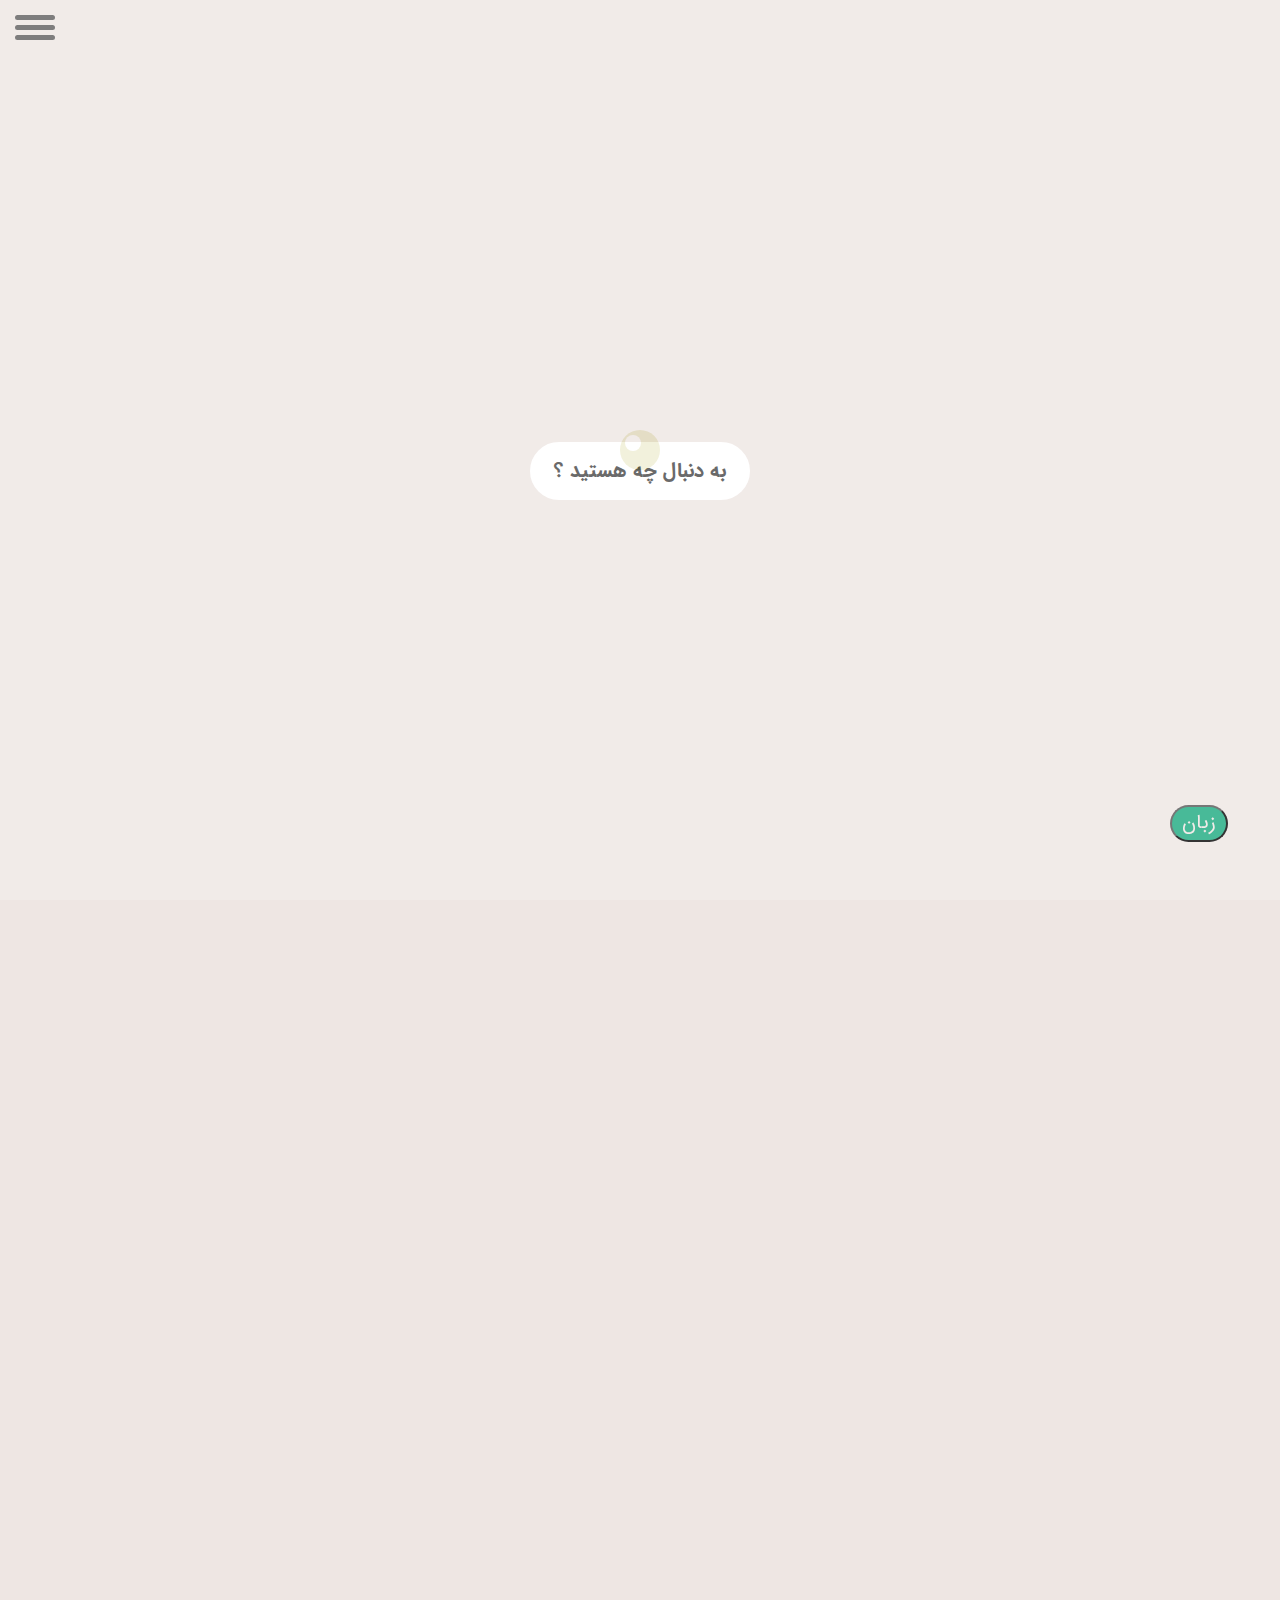
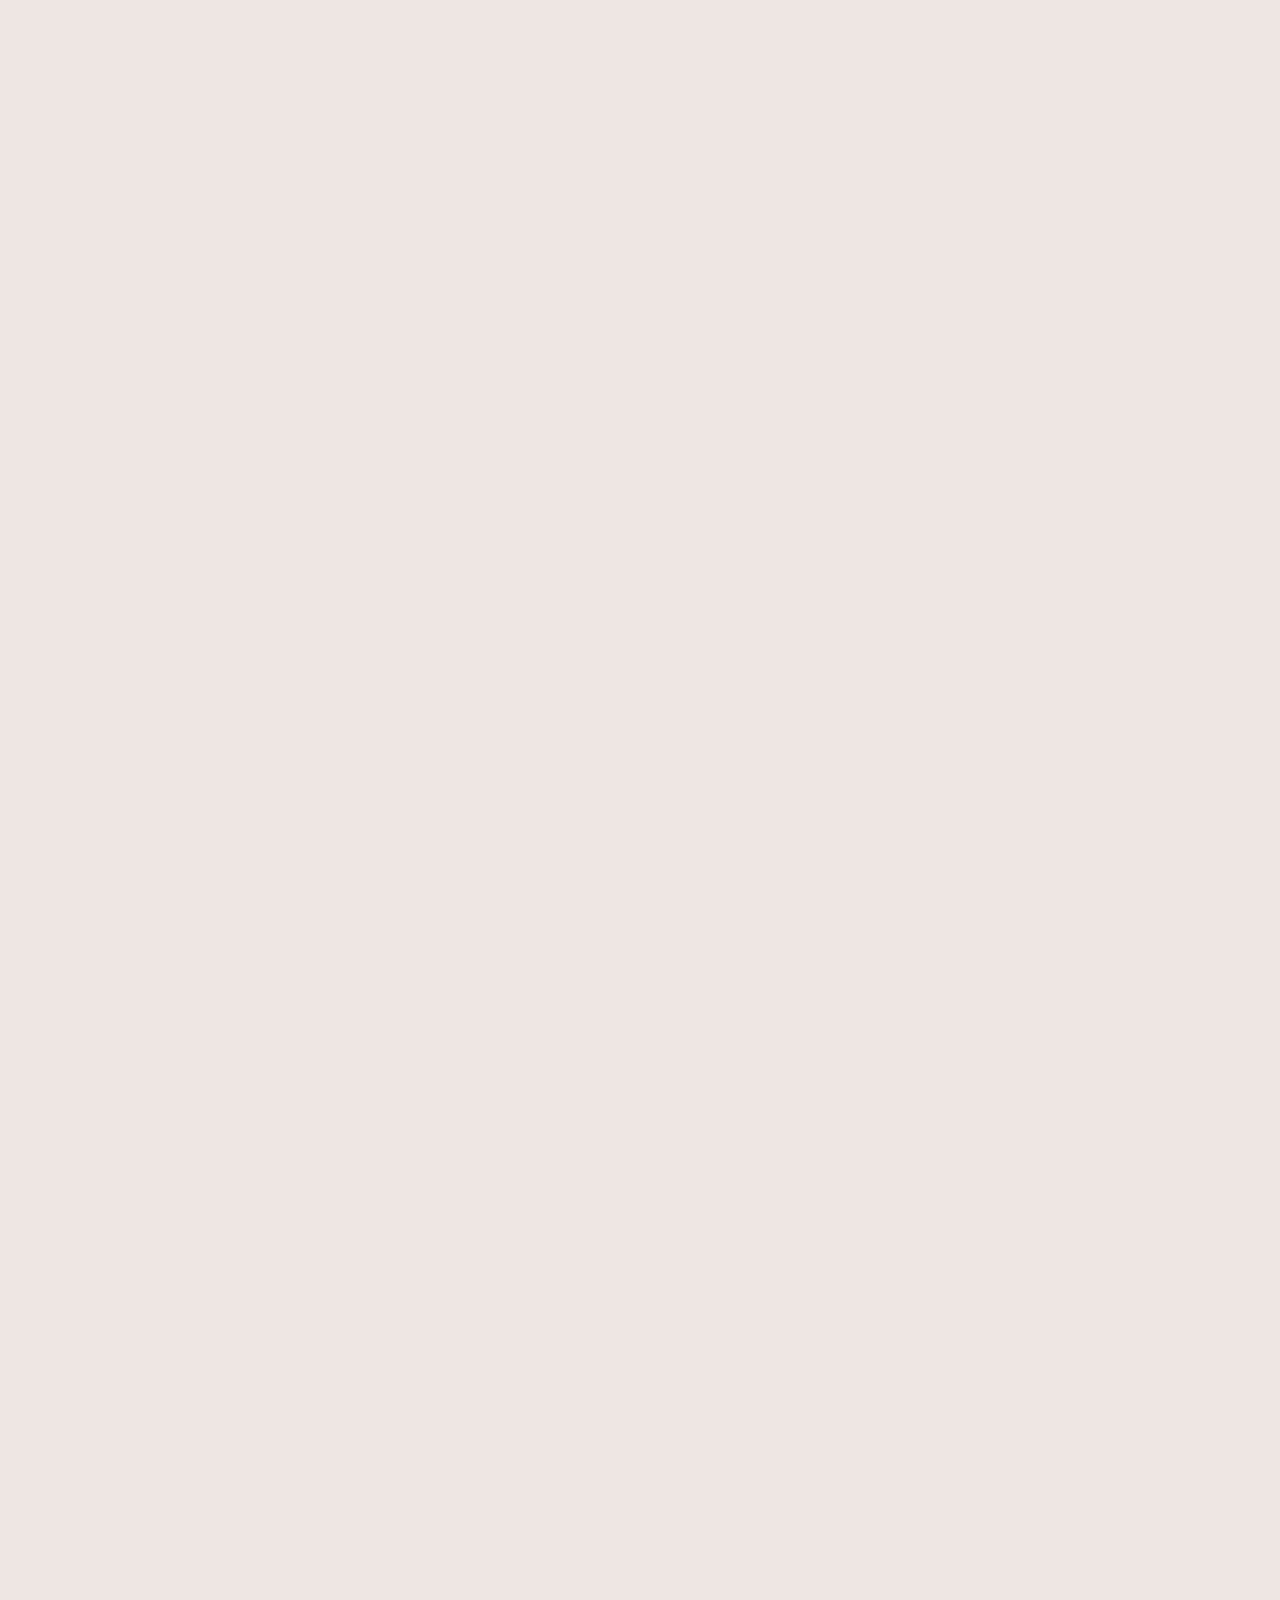
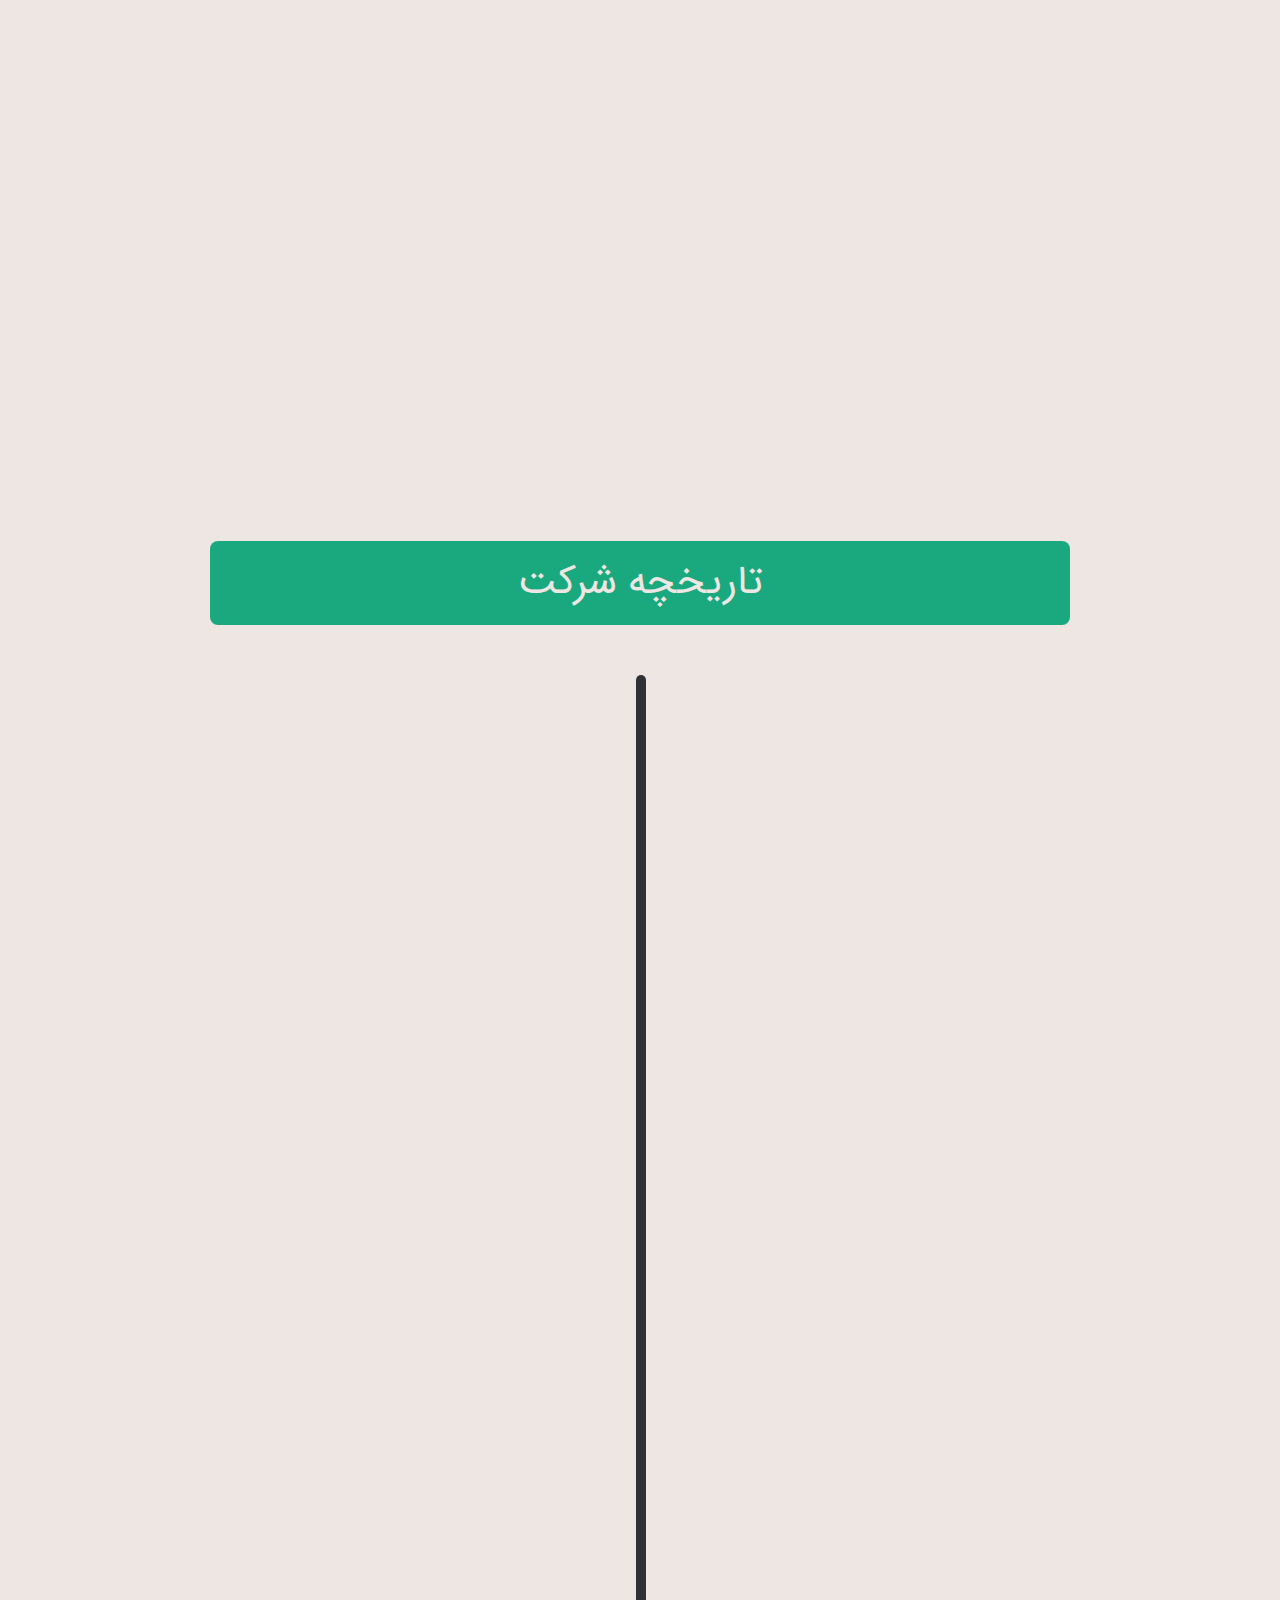
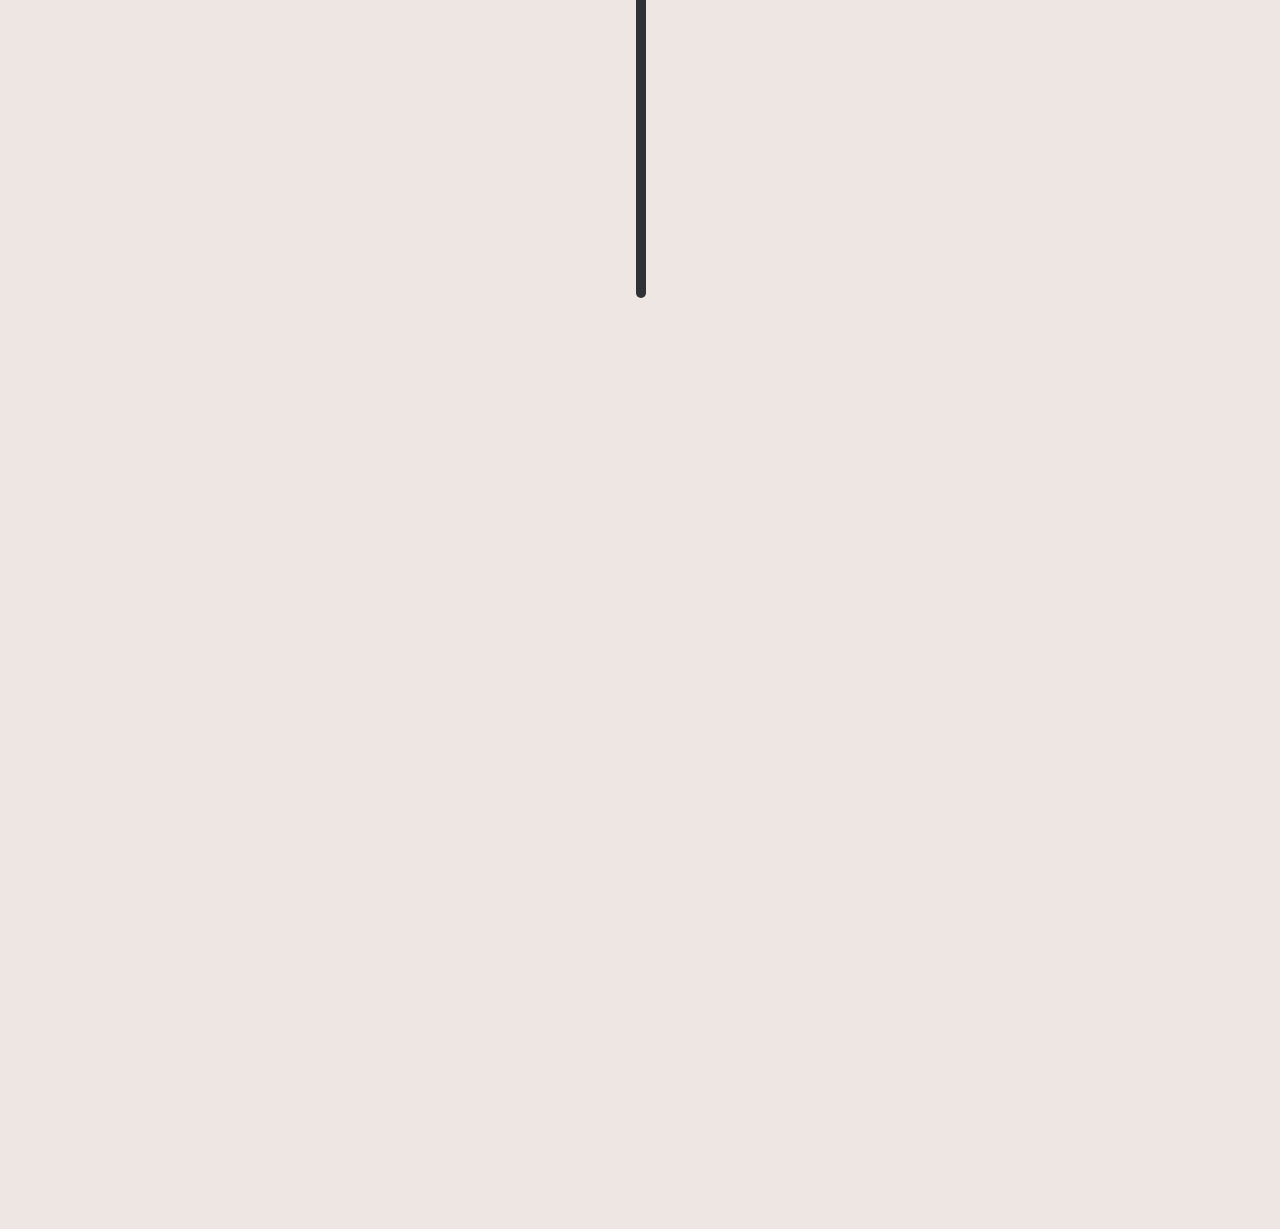
<file: index.html>
<!DOCTYPE html>
<html>
<head>

<meta charset="UTF-8">
<meta http-equiv="X-UA-Compatible" content="IE=Edge">
<meta name="description" content="">
<meta name="keywords" content="">
<meta name="author" content="">
<meta name="viewport" content="width=device-width, initial-scale=1, maximum-scale=1">

<title>مجموعه شرکت افزا گستر ساتیار</title>
<!--

Template 2085 Neuron

http://www.tooplate.com/view/2085-neuron

-->
<link rel="stylesheet" href="css/bootstrap.min.css">
<link rel="stylesheet" href="css/font-awesome.min.css">

<!-- Main css -->
<link rel="stylesheet" href="css/style.css">
<link href="https://fonts.googleapis.com/css?family=Lora|Merriweather:300,400" rel="stylesheet">

</head>
<body>

<!-- PRE LOADER -->

<div class="preloader">
     <div class="sk-spinner sk-spinner-wordpress">
          <span class="sk-inner-circle"></span>
     </div>
</div>

<!-- Navigation section  -->
<div class="hamberger-btn">
          <div class="bar"></div>
          <div class="bar"></div>
          <div class="bar"></div>
     </div>
<nav class="nav-menu">
   
     <ul class="nav-items">
        <li class="nav-item">
            <a href="#products-container">محصولات</a>
       </li>
          <li class="nav-item">
               <a href="#timeline-container">درباره </a>
          </li>
         <li class="nav-item">
              <a href="#contact-container">ارتباط با ما </a>
       </li>
     </ul>
     
</nav>

<div class="lang-btns">
  <input type="button" class="lang-btn fa-lang" value="FA">
  <input type="button" class="langs-togller" value="زبان">
  <input type="button" class="lang-btn en-lang" value="EN">
</div>
<!-- Home Section -->

<section>
               <div class="site-cover">
                    <video autoplay muted loop id="myVideo">
                         <source src="https://www.w3schools.com/howto/rain.mp4" type="video/mp4">
                         Your browser does not support HTML5 video.
                       </video>
                    <div class="cover-ui">
                         <a href="#blog" id="search-btn" class="smoothScroll btn btn-default" style="font-size:2rem"> به دنبال چه هستید ؟</a>
                         <div id="search-input">
                         <div src="images/search-icon.svg" id="start-search"></div>
                         <input type="text" placeholder="جستجو در سایت"/>
                         </div>
                    </div>
               </div>
</section>


<!--Products Section-->
<div id="products-container">
  <figure class="snip1256">
            <img src="./images/Products.jpg" alt="sample42"/>
            <figcaption>
              <h3>Dylan Meringue</h3>
              <p>The strength to change what I can, the inability to accept what I can't and the incapacity to tell the difference.</p><a href="#" class="read-more">Read More</a>
            </figcaption>
  </figure>
  <figure class="snip1256">
            <img src="./images/Products.jpg" alt="sample42"/>
            <figcaption>
              <h3>Dylan Meringue</h3>
              <p>The strength to change what I can, the inability to accept what I can't and the incapacity to tell the difference.</p><a href="#" class="read-more">Read More</a>
            </figcaption>
  </figure>
  <figure class="snip1256">
    <img src="./images/home-bg.jpg" alt="sample42"/>
    <figcaption>
      <h3>Dylan Meringue</h3>
      <p>The strength to change what I can, the inability to accept what I can't and the incapacity to tell the difference.</p><a href="#" class="read-more">Read More</a>
    </figcaption>
</figure>
  <figure class="snip1256">
            <img src="./images/Products.jpg" alt="sample42"/>
            <figcaption>
              <h3>Dylan Meringue</h3>
              <p>The strength to change what I can, the inability to accept what I can't and the incapacity to tell the difference.</p><a href="#" class="read-more">Read More</a>
            </figcaption>
  </figure>
  <figure class="snip1256">
    <img src="./images/home-bg.jpg" alt="sample42"/>
    <figcaption>
      <h3>Dylan Meringue</h3>
      <p>The strength to change what I can, the inability to accept what I can't and the incapacity to tell the difference.</p><a href="#" class="read-more">Read More</a>
    </figcaption>
</figure>
  <figure class="snip1256">
            <img src="./images/Products.jpg" alt="sample42"/>
            <figcaption>
              <h3>Dylan Meringue</h3>
              <p>The strength to change what I can, the inability to accept what I can't and the incapacity to tell the difference.</p><a href="#" class="read-more">Read More</a>
            </figcaption>
  </figure>
  <figure class="snip1256">
            <img src="./images/Products.jpg" alt="sample42"/>
            <figcaption>
              <h3>Dylan Meringue</h3>
              <p>The strength to change what I can, the inability to accept what I can't and the incapacity to tell the difference.</p><a href="#" class="read-more">Read More</a>
            </figcaption>
  </figure>

  <figure class="snip1256">
    <img src="./images/home-bg.jpg" alt="sample42"/>
    <figcaption>
      <h3>Dylan Meringue</h3>
      <p>The strength to change what I can, the inability to accept what I can't and the incapacity to tell the difference.</p><a href="#" class="read-more">Read More</a>
    </figcaption>
</figure>
  <figure class="snip1256">
            <img src="./images/Products.jpg" alt="sample42"/>
            <figcaption>
              <h3>Dylan Meringue</h3>
              <p>The strength to change what I can, the inability to accept what I can't and the incapacity to tell the difference.</p><a href="#" class="read-more">Read More</a>
            </figcaption>
  </figure>
  <figure class="snip1256">
            <img src="./images/home-bg.jpg" alt="sample42"/>
            <figcaption>
              <h3>Dylan Meringue</h3>
              <p>The strength to change what I can, the inability to accept what I can't and the incapacity to tell the difference.</p><a href="#" class="read-more">Read More</a>
            </figcaption>
  </figure>
  <figure class="snip1256">
            <img src="./images/home-bg.jpg" alt="sample42"/>
            <figcaption>
              <h3>Dylan Meringue</h3>
              <p>The strength to change what I can, the inability to accept what I can't and the incapacity to tell the difference.</p><a href="#" class="read-more">Read More</a>
            </figcaption>
  </figure>
  <figure class="snip1256">
            <img src="./images/home-bg.jpg" alt="sample42"/>
            <figcaption>
              <h3>Dylan Meringue</h3>
              <p>The strength to change what I can, the inability to accept what I can't and the incapacity to tell the difference.</p><a href="#" class="read-more">Read More</a>
            </figcaption>
  </figure>
  <figure class="snip1256">
            <img src="./images/home-bg.jpg" alt="sample42"/>
            <figcaption>
              <h3>Dylan Meringue</h3>
              <p>The strength to change what I can, the inability to accept what I can't and the incapacity to tell the difference.</p><a href="#" class="read-more">Read More</a>
            </figcaption>
  </figure>
  <figure class="snip1256">
            <img src="./images/home-bg.jpg" alt="sample42"/>
            <figcaption>
              <h3>Dylan Meringue</h3>
              <p>The strength to change what I can, the inability to accept what I can't and the incapacity to tell the difference.</p><a href="#" class="read-more">Read More</a>
            </figcaption>
  </figure>

  
  </div>

<!--TimeLine Section-->
<div id="timeline-container">
<div class="wrapper">
     <h1>تاریخچه شرکت</h1>
     <div class="timeline">
       <dl class="timeline--entry">
         <dt class="timeline--entry__title">شروع</dt>
         <dd class="timeline--entry__detail">مجموعه شرکت افزا گستر ساتیار به منظور فعالیت در زمینه سیستم های تهویه مطبوع تاسیس گردید و راه پر فراز و نشیب رشد و پیشرفت به منظور کسب تجربه و خدمت به پیشرفت تکنولوژی در کشور با همراهی مدیران و متخصصین در این زمینه پیموده است</dd>
       </dl>
       <dl class="timeline--entry">
         <dt class="timeline--entry__title">-</dt>
         <dd class="timeline--entry__detail"> همواره اهداف مدیران ، شرکا و همکاران متخصص ما بر شناخت نیاز های مشتریان و ارائه خدمات بهینه مبتنی بر پیشرفت ترین تکنولوژی های روز به سراسر ایران و دنیا می باشد  </dd>
       </dl>
       <dl class="timeline--entry">
         <dt class="timeline--entry__title">-</dt>
         <dd class="timeline--entry__detail"> هم اکنون این محجموعه شامل شش واحد جداگانه طراحی ، تولید ،R&D ، نصب و راه اندازی ، تعمیر و نگهداری ،مشاوره و اجرا میباشد و با گردآوری این بخش ها تحت نامی یکسان سعی در ارائه کامل خدمات و محصولات با کیفیت به سازمان ها و نهاد های دولتی ، شرکت های خصوصی و اشخاص را دارد </dd>
       </dl>
       <dl class="timeline--entry">
        <dt class="timeline--entry__title">-</dt>
        <dd class="timeline--entry__detail">بالا بردن کیفیت کارهای ارائه شده در چهارچوب استاندارد های حاکم دنیا ، امری نیست که به طور اتفاقی حاصل گردد . دیدگاه بلندمدت در تحقیق ، تولید،عرضه و پشتیبانی از جمله نگرش راهبردی ما در کار است ، نگرشی که به شهادت آن چه انجام گرفته است برای مجموعه افرا گستر ساتیار تخصص و برای مشتریان آن رضایت را به همراه داشته است.</dd>
      </dl>
         </div>
         </div>
         </div>




<!-- Footer Section -->
<div id="contact-container">
<div class="container">
    <div class="row">
        <h1>ارتباط با ما</h1>
    </div>
    <div class="row input-container">
        <div class="col-xs-12">
          <div class="styled-input wide">
            <input type="text" required />
            <label>نام</label> 
          </div>
        </div>
        <div class="col-xs-12">
            <div class="styled-input wide">
              <input type="text" required />
              <label>نام خانوادگی</label> 
            </div>
          </div>
        <div class="col-md-6 col-sm-12">
          <div class="styled-input">
            <input type="text" required />
            <label>ایمیل</label> 
          </div>
        </div>
        <div class="col-md-6 col-sm-12">
          <div class="styled-input" style="float:right;">
            <input type="text" required />
            <label> اطلاعات تماس</label> 
          </div>
        </div>
        <div class="col-xs-12">
            <div class="styled-input wide">
                <textarea required></textarea>
                <label>آدرس </label>
              </div>
          <div class="styled-input wide">
            <textarea required></textarea>
            <label>متن پیام</label>
          </div>
        </div>
        <div class="col-xs-12">
          <div class="btn-lrg submit-btn">ارسال </div>
        </div>
    </div>
  </div>

</div>

<!-- SCRIPTS -->

<script src="js/jquery.js"></script>
<script src="js/bootstrap.min.js"></script>
<script src="js/jquery.parallax.js"></script>
<script src="js/jquery.waypoints.js"></script>
<script src="js/smoothscroll.js"></script>
<script src="js/custom.js"></script>
<script src="./js/myBehave.js"></script>
</body>
</html>
</file>
<file: css/style.css>
/*--------Color Pallete-------------
green = #1AA97E
black = #0A140B
white = #EEE6E3
-------------------------------------*/
@font-face{
  font-family: "IRANSans";
  src:url("../fonts/IRANSans.ttf");
}
@font-face{
  font-family: "IRANSans_Bold";
  src:url("../fonts/IRANSans_Bold.ttf");
  font-weight: 400;
}
:root{
  --pallet-green--:#1AA97E;
  --pallet-black--:rgb(46,50,54);
  --pallet-white--:#EEE6E3;
}

html,body{
  background-color: var(--pallet-white--);
  font-family: "IRANSans";
}


.btn-success:focus {
  background-color: #000;
  border-color: transparent;
}




/*---------------------------------------
    Preloader section              
-----------------------------------------*/

.preloader {
  position: fixed;
  top: 0;
  left: 0;
  width: 100%;
  height: 100%;
  z-index: 99999;
  display: flex;
  flex-flow: row nowrap;
  justify-content: center;
  align-items: center;
  background: none repeat scroll 0 0 #ffffff;
}

.sk-spinner-wordpress.sk-spinner {
  background-color: #bfba55;
  width: 40px;
  height: 40px;
  border-radius: 40px;
  position: relative;
  -webkit-animation: sk-innerCircle 1s linear infinite;
  animation: sk-innerCircle 1s linear infinite; 
}

.sk-spinner-wordpress .sk-inner-circle {
  display: block;
  background-color: #ffffff;
  width: 16px;
  height: 16px;
  position: absolute;
  border-radius: 8px;
  top: 5px;
  left: 5px; 
}

@-webkit-keyframes sk-innerCircle {
  0% {
    -webkit-transform: rotate(0);
            transform: rotate(0); }

  100% {
    -webkit-transform: rotate(360deg);
            transform: rotate(360deg); } }

@keyframes sk-innerCircle {
  0% {
    -webkit-transform: rotate(0);
            transform: rotate(0); }

  100% {
    -webkit-transform: rotate(360deg);
            transform: rotate(360deg); } }



/*---------------------------------------
    Main Navigation             
-----------------------------------------*/

.nav-menu{
  position: fixed;
  z-index: 19;
  width: 100%;
  display: none;
  opacity: 0;
  padding: 8rem 2rem 0 2rem;
  background: linear-gradient(to right,rgba(14, 13, 13, 1),rgba(26, 26, 26, 0.8),rgba(43, 42, 42, 0.7),rgba(36, 36, 36, .5), transparent 90%);
  transition: opacity .5s;
  border: none;
  height: 100vh;
}

.open-menu{
  opacity: 1 !important;
}
.nav-items {
  list-style: none;
}
.nav-item a{
  text-decoration: none;
  color: rgb(132, 139, 139);
  font-size: 3rem;
}

.nav-item a:hover{
  color: rgb(250, 250, 250);
}

.lang-btns{
  display: flex;
  flex-direction: column;
  width: 6rem;
  position: fixed;
  bottom: 2%;
  right: 4%;
  z-index: 500;
  justify-content: center;
  align-items: center;
  font-size: 2rem;
}

.langs-togller{
  border-radius: 6rem;
  z-index: 60;
  background-color: var(--pallet-green--);
  color: var(--pallet-white--);
  border: 1px solid --pallet-white--;
  padding: .2rem 1rem;
}

.langs-togller:focus{
  outline: none;
}
.lang-btn{
  border-radius: 50%;
  z-index: 50;
  opacity: 0;
  transition: opacity .4s,transform .4s;
  width: 4rem;
  height: 4rem;
  background: var(--pallet-black--);
  color: var(--pallet-green--);
}
.lang-btn:focus{
  outline: none;
}
.fa-lang{
  transform: translateY(2rem);
  opacity: 0;
}
.en-lang{
  transform: translateY(-2rem);
  opacity: 0;
}
.open-langs{
  transform: translateY(0) !important;
  opacity: 1 !important;
}
.hamberger-btn{
  position: fixed;
  cursor: pointer;
  margin: 1rem;
  z-index: 20;

}
.bar{
  opacity: 1;
  height: 5px;
  width: 40px;
  background-color: rgb(94, 92, 92);
  margin: 5px;
  transform: rotateZ(0) translateY(0);
  border-radius: 4px;
  transition: transform .5s,opacity .5s;
}

.top-bar{
transform: rotateZ(220deg) translateY(-10px);
}

.bottom-bar{
  transform: rotateZ(140deg) translateY(10px);
}
.middle-bar{
  opacity: 0;
}


/*---------------------------------------
Site Cover 
-----------------------------------------*/
.site-cover{
  position: relative;
  width: 100%;
  height: 100vh;
}
.site-cover video{
  position: absolute;
  width: 100%;
  height: 100%;
  object-fit: cover;
  z-index: 0;
  filter: brightness(30%);
}
.cover-ui{
  display: flex;
  justify-content:
  center;align-items: center;
  width: 100%;
  height: 100vh;
  z-index: 2;
  font-family: "IRANSans_Bold";
}
#search-input{
  display: none;
  justify-content: space-between;
  opacity: 0;
  border-bottom:2px solid snow; 
  transition: opacity .5s,transform .5s;
  transform: translateY(8rem) scale(.1);
  z-index: 2;
  width: 90%;
 
  padding: 1rem;
}
#search-input input{
  border: none;
  color: snow;
  background-color: transparent;
  font-size: 4rem;
  text-align: right;
  width: 80%;
  z-index: 2;
}
#search-input input:focus{
  outline: none;
}

.open-search{
  opacity: 1 !important;
  transform: translateY(0rem) scale(1) !important;
}
#start-search{
  background:url("../images/search-icon.svg") no-repeat;
  background-size: cover;
  width: 10rem;
  height: 10rem;
  cursor: pointer;
}

@media (max-width:40rem){
  #search-input input{
    font-size: 2rem;
  }

  #start-search{
    width: 3rem;
    height: 3rem;
  }
}

.cover-ui .btn {
  background: #ffffff;
  border: 2px solid #ffffff;
  border-radius: 100px;
  color: #444;
  font-size: 10px;
  font-weight: bold;
  letter-spacing: 2px;
  text-transform: uppercase;
  padding: 13px 22px;
  margin-top: 42px;
  transition: all 0.4s ease-in-out;
  z-index: 2;
}

.cover-ui .btn:hover {
  background: transparent;
  border-color: #ffffff;
  color: #ffffff;
}
/*---------------------------------------
   Time line section              
-----------------------------------------*/
/*- Screen Sizes*/
/*import fonts*/
@import url("https://maxcdn.bootstrapcdn.com/font-awesome/4.4.0/css/font-awesome.min.css");
@import url("https://fonts.googleapis.com/css?family=Open+Sans");
@import url("https://fonts.googleapis.com/css?family=Oswald");
/*media queries*/
#timeline-container{
  border-radius:4px;
  width: 100%;
  justify-self: center;
  margin: 0 auto;

}
.wrapper {
  margin: 0 auto;
  padding: 1em 5em 1em;
  max-width: 1000px;
}

.wrapper h1 {
  color: var(--pallet-white--);
  font-size: 4rem;
  text-align: center;
  margin: 0 0 5rem 0; 
  padding: 2rem;
  background-color: var(--pallet-green--);
  border-radius: 8px;
}
.timeline {
  line-height: 1.5em;
  font-size: 14px;
  transition: all .4s ease;
  position: relative;
  counter-reset: section;
}
.timeline:before {
  content: "";
  width: 10px;
  height: 100%;
  background: var(--pallet-black--);
  position: absolute;
  top: 0;
  left: -3.313em;
  border-radius: 40px 40px;
}

.timeline--entry {
  position: relative;
  background-color: var(--pallet-white--);
  transform: scale(0);
  transition: transform .5s;
}

.open-entry{
  transform: scale(1);
}


.timeline--entry__title {
  color: var(--pallet-white--);
  background-color: var(--pallet-green--);
  font-weight: 300;
  font-size: 1.8rem;
  padding: 1em;
  direction: rtl;
}
.timeline--entry__title:before {
  content: "";
  display: inline-block;
  width: 1em;
  height: 1em;
  position: absolute;
  border-top: 10px solid transparent;
  border-bottom: 10px solid transparent;
  left: -1em;
  border-right: 10px solid var(--pallet-green--);
}
.timeline--entry__detail {
  background-color: var(--pallet-black--);
  color: var(--pallet-white--);
  font-size: 1.6rem;
  padding: 1em;
  margin: 0;
  direction: rtl;
}
.timeline--entry:before {
  content: "";
  
  color: var(--pallet-white--);
  display: flex;
  align-items: center;
  justify-content: center;
  width: 3em;
  height: 3em;
  background-color: var(--pallet-green--);
  border: .2em solid var(--pallet-white--);
  border-radius: 50%;
  position: absolute;
  counter-increment: section;
  content: counter(section);
  text-shadow: 0 1px 0 #424242;
  left: -4.5em;
}
@media(max-width:460px){
  .wrapper h1{
    font-size: 2rem;
  }
}
@media (min-width:1000px){
  #timeline-container{
    margin: 8.8rem auto;
    width: 80%;
  }
}
@supports (display: grid) {
  @media (min-width: 768px) {
    .timeline {
      display: grid;
      grid-gap: 4.75em;
      grid-template-areas: ".  entry1" "entry2  ." ". entry3" "entry4 ." ". entry5";
    }
    .timeline:before {
      left: 49.5%;
    }

    .timeline--entry:nth-child(1) {
      grid-area: entry1;
    }
    .timeline--entry:nth-child(2) {
      grid-area: entry2;
    }
    .timeline--entry:nth-child(3) {
      grid-area: entry3;
    }
    .timeline--entry:nth-child(4) {
      grid-area: entry4;
    }
    .timeline--entry:nth-child(5) {
      grid-area: entry5;
    }
    .timeline--entry:nth-of-type(odd):before {
      left: -3.8em;
    }
    .timeline--entry:nth-of-type(even):not(:nth-of-type(odd)) .timeline--entry__title:before {
      left: 100%;
      border-left: 10px solid var(--pallet-green--);
      border-right: 0;
    }
    .timeline--entry:nth-of-type(even):before {
      left: 103%;
    }
  }
}



/*---------------------------------------
   Contact section              
-----------------------------------------*/

#contact .col-md-4 {
  padding-left: 0px;
}

#contact .col-md-12 {
  padding-left: 0;
}

#contact form {
  padding-top: 32px;
}

#contact .form-control {
  border: 2px solid #f0f0f0;
  box-shadow: none;
  margin-top: 10px;
  margin-bottom: 10px;
  transition: all 0.4s ease-in-out;
}

#contact .form-control:hover {
  border-color: #555;
}

#contact input {
  height: 50px;
}

#contact input[type="submit"] {
  background: #bfba55;
  border-radius: 100px;
  border: none;
  color: #ffffff;
  font-weight: bold;
  transition: all 0.4s ease-in-out;
}

#contact input[type="submit"]:hover {
  background: #333;
}


/*------------------------------------------
  Products section 
-------------------------------------------*/
#products-container{
  display: grid;
  grid-template-columns: repeat(1,99%);
  /*grid-column-gap: .8rem;*/
  justify-items: center;
  justify-content: center;
  /*margin: 2rem;*/
  grid-row-gap: 0;
}

@media (min-width:650px) and (max-width:850px){
  #products-container{
    grid-template-columns: repeat(2,49.5%);
  }
}

@media (min-width:850px) and (max-width:1200px){
  #products-container{
    grid-template-columns: repeat(2,49.5%);
  }
}

@media (min-width:1200px){
  #products-container{
    grid-template-columns: repeat(2,49.5%);
    margin: 10rem .2rem;
  }
}
@import url(https://fonts.googleapis.com/css?family=Raleway:400,500,800);
figure.snip1256 {
  opacity: 0;
  color: var(--pallet-white--);
  position: relative;
  overflow: hidden;
  margin: 10px;
  max-height: 80vh;
  width: 100%;
  color: var(--pallet-white--);
  text-align: left;
  background-color: var(--pallet-black--);
  font-size: 16px;
  -webkit-perspective: 50em;
  transform: translateY(8rem);
  transition: transform .5s,opacity .5s;

}

.showup-snip{
  transform: translateY(0rem) !important;
  opacity: 1 !important;
}
figure.snip1256 * {
  -webkit-box-sizing: border-box;
  box-sizing: border-box;
  -webkit-transition: all 0.6s ease;
  transition: all 0.6s ease;
}
figure.snip1256 img {
  opacity: 1;
  width: 100%;
  -webkit-transform-origin: 50% 100%;
  -ms-transform-origin: 50% 100%;
  transform-origin: 50% 100%;
}
figure.snip1256 figcaption {
  position: absolute;
  top: 0;
  left: 0;
  width: 100%;
  -webkit-transform: rotateX(-90deg);
  transform: rotateX(-90deg);
  -webkit-transform-origin: 50% -50%;
  -ms-transform-origin: 50% -50%;
  transform-origin: 50% -50%;
  z-index: 1;
  opacity: 0;
  padding: 20px 30px;
}
figure.snip1256 h3,
figure.snip1256 p {
  line-height: 1.5em;
}
figure.snip1256 h3 {
  margin: 0;
  font-weight: 800;
  text-transform: uppercase;
}
figure.snip1256 p {
  font-size: 0.8em;
  font-weight: 500;
  margin: 0 0 15px;
}
figure.snip1256 .read-more {
  border: 2px solid var(--pallet-white--);
  padding: 0.5em 1em;
  font-size: 0.8em;
  text-decoration: none;
  color: var(--pallet-white--);
  display: inline-block;
}
figure.snip1256 .read-more:hover {
  background-color: var(--pallet-white--);
  color: var(--pallet-black--);
}
figure.snip1256:hover img,
figure.snip1256.hover img {
  -webkit-transform: rotateX(90deg);
  transform: rotateX(90deg);
  opacity: 0;
}
figure.snip1256:hover figcaption,
figure.snip1256.hover figcaption {
  -webkit-transform: rotateX(0deg);
  transform: rotateX(0deg);
  opacity: 1;
  -webkit-transition-delay: 0.2s;
  transition-delay: 0.2s;
}





/*---------------------------------------
   Footer section              
-----------------------------------------*/
#contact-container{
  background-color: var(--pallet-black--);
  transform: translateY(-10rem);
  opacity: 0;
  transition: transform .5s,opacity .5s;
  direction: rtl;
}
#contact-container h1 {
  font-weight: 600;
  font-size: 72px;
  color: var(--pallet-white--);
  text-align: center;
}
/* ///// inputs /////*/

#contact-container input:focus ~ label,#contact-container textarea:focus ~ label,#contact-container input:valid ~ label,#contact-container textarea:valid ~ label {
  font-size: 0.75em;
  color: var(--pallet-black--);
  top: -5px;
  -webkit-transition: all 0.225s ease;
  transition: all 0.225s ease;
}

.styled-input {
  float: left;
  width: 293px;
  margin: 1rem 0;
  position: relative;
  border-radius: 4px;

}

@media only screen and (max-width: 768px){
  .styled-input {
      width:100%;
  }
}

.styled-input label {
  color: var(--pallet-black--);
  padding: 1.3rem 30px 1rem 30px;
  position: absolute;
  top: 10px;
  /*left: 0;*/
  -webkit-transition: all 0.25s ease;
  transition: all 0.25s ease;
  pointer-events: none;
}

.styled-input.wide { 
  width: 650px;
  max-width: 100%;
}

#contact-container input,
#contact-container textarea {
  padding: 30px;
  border: 0;
  width: 100%;
  font-size: 1rem;
  background-color: var(--pallet-white--);
  color: var(--pallet-black--);
  border-radius: 4px;
}

#contact-container input:focus,
#contact-container textarea:focus { outline: 0; }

#contact-container input:focus ~ span,
#contact-container textarea:focus ~ span {
  width: 100%;
  -webkit-transition: all 0.075s ease;
  transition: all 0.075s ease;
}

#contact-container textarea {
  width: 100%;
  min-height: 15em;
}

.input-container {
  width: 650px;
  max-width: 100%;
  margin: 20px auto 25px auto;
}

.submit-btn {
  float: right;
  padding: 7px 35px;
  border-radius: 60px;
  display: inline-block;
  background-color: var(--pallet-white--);
  color: var(--pallet-black--);
  font-size: 18px;
  cursor: pointer;
  box-shadow: 0 2px 5px 0 rgba(0,0,0,0.06),
            0 2px 10px 0 rgba(0,0,0,0.07);
  -webkit-transition: all 300ms ease;
  transition: all 300ms ease;
}

.submit-btn:hover {
  transform: translateY(1px);
  box-shadow: 0 1px 1px 0 rgba(0,0,0,0.10),
            0 1px 1px 0 rgba(0,0,0,0.09);
}

@media (max-width: 768px) {
  .submit-btn {
      width:100%;
      float: none;
      text-align:center;
  }
}

#contact-container input[type=checkbox] + label {
color: var(--pallet-white--);
font-style: italic;
} 

#contact-container input[type=checkbox]:checked + label {
color: #f00;
font-style: normal;
}
</file>
